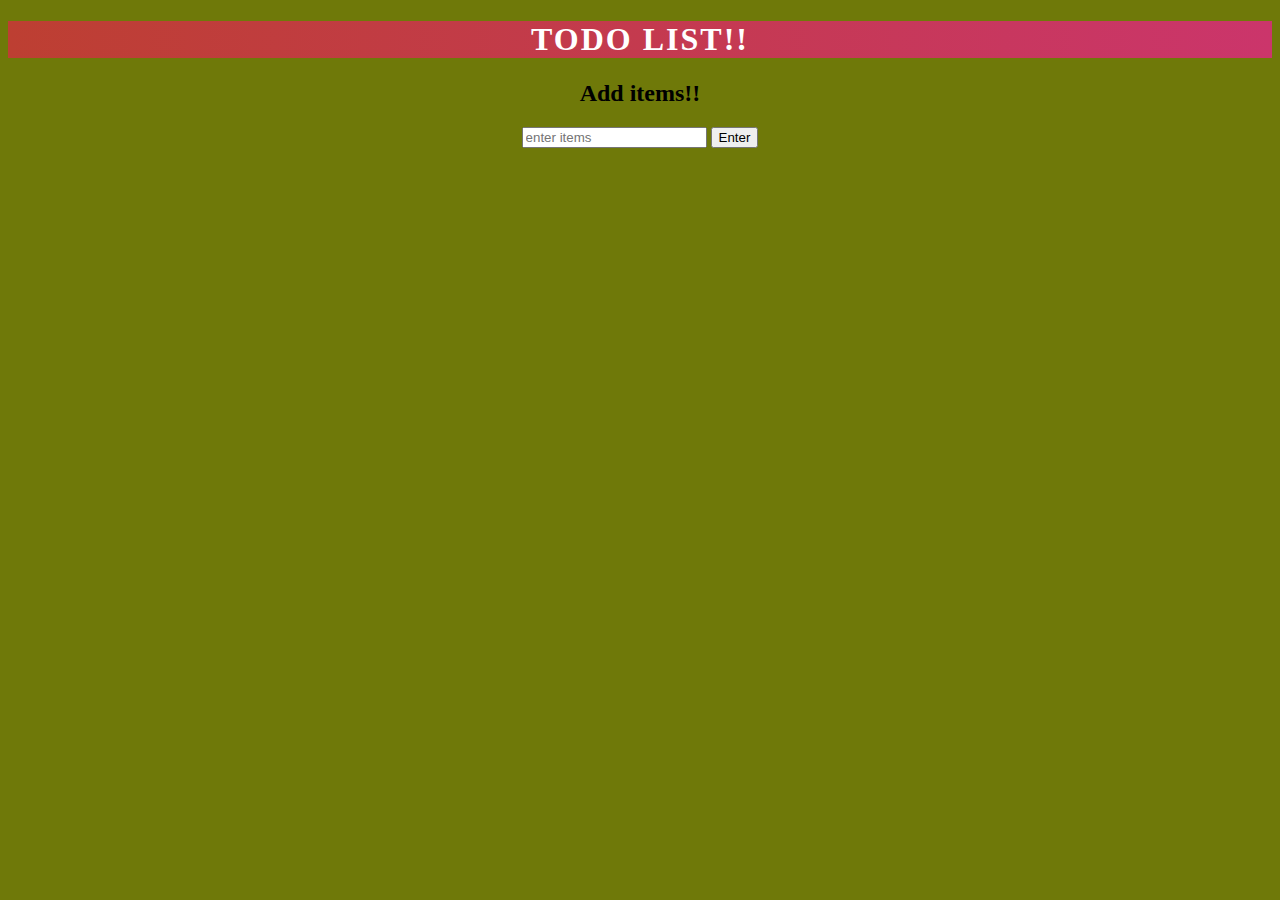
<file: index.html>
<!DOCTYPE html>
<html>
<head>
	<title>Todo list</title>
	<link rel="stylesheet" type="text/css" href="style.css">
</head>
<body>
	<h1>TODO LIST!!</h1>
	<h2>Add items!!</h2>
	<input type="text" placeholder="enter items">
	<button>Enter</button>
	<ul>
	</ul>
	<script type="text/javascript" src="js.js"></script>
</body>
</html>
</file>
<file: style.css>
body{
	text-align: center;
	align-items: center;
	background: linear-gradient(to right,rgba(111,121,9,84));
}
li{
	list-style: none;
	font-size: 2em;
	font-family: fantasy;
}
h1 {
  box-sizing: border-box;
  background: linear-gradient(to right, #BD3F32, #CB356B);
  font-family: 'Alfa Slab One', cursive;
  display: flex;
  justify-content: center;
  align-items: center;
  color: #fff;
  letter-spacing: 2px;
}
</file>
